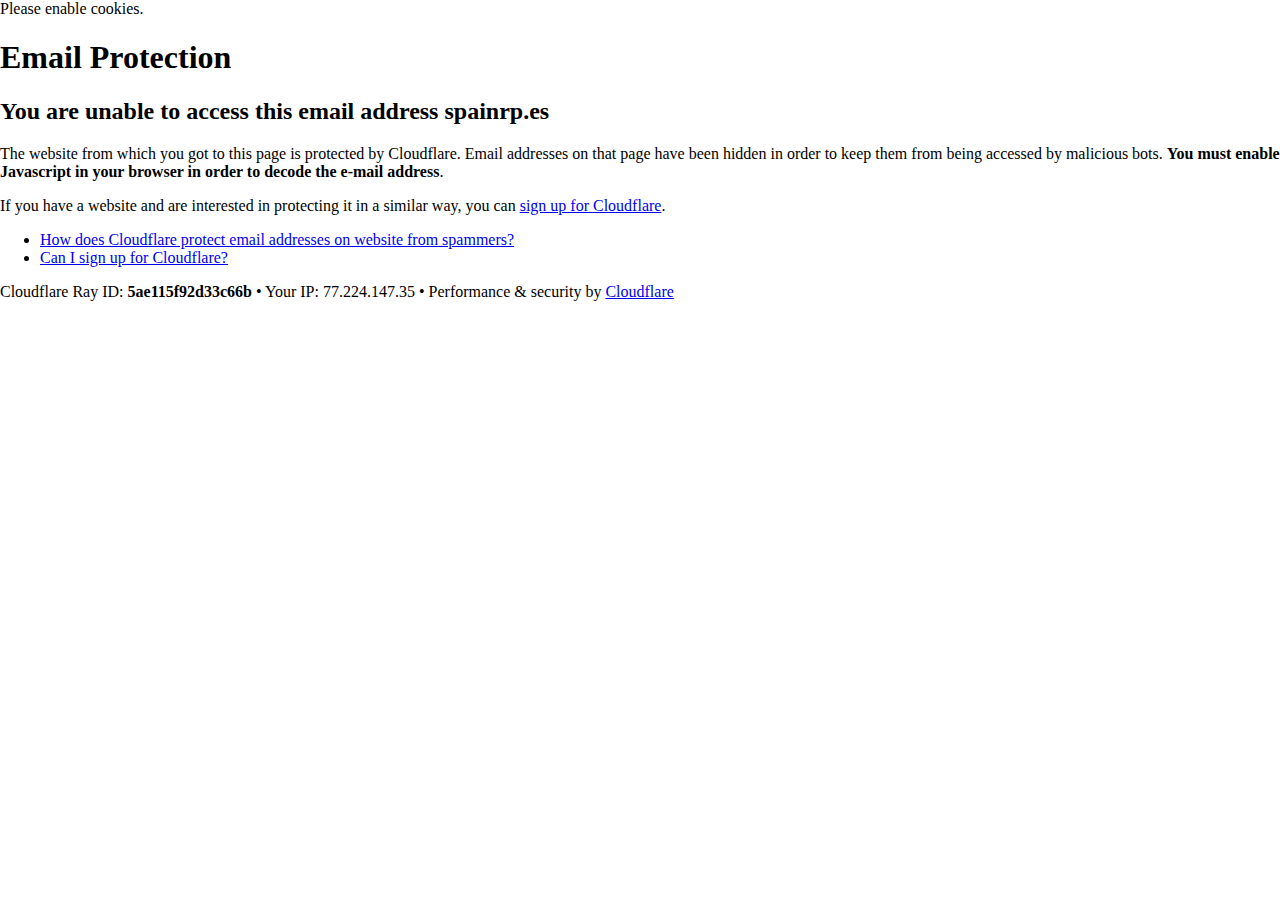
<file: cdn-cgi/l/email-protection.html>
<!DOCTYPE html>
<!--[if lt IE 7]> <html class="no-js ie6 oldie" lang="en-US"> <![endif]-->
<!--[if IE 7]>    <html class="no-js ie7 oldie" lang="en-US"> <![endif]-->
<!--[if IE 8]>    <html class="no-js ie8 oldie" lang="en-US"> <![endif]-->
<!--[if gt IE 8]><!--> <html class="no-js" lang="en-US"> <!--<![endif]-->

<!-- Mirrored from spainrp.es/cdn-cgi/l/email-protection by HTTrack Website Copier/3.x [XR&CO'2014], Sun, 05 Jul 2020 12:28:34 GMT -->
<!-- Added by HTTrack --><meta http-equiv="content-type" content="text/html;charset=UTF-8" /><!-- /Added by HTTrack -->
<head>
<title>Email Protection | Cloudflare</title>
<meta charset="UTF-8" />
<meta http-equiv="Content-Type" content="text/html; charset=UTF-8" />
<meta http-equiv="X-UA-Compatible" content="IE=Edge,chrome=1" />
<meta name="robots" content="noindex, nofollow" />
<meta name="viewport" content="width=device-width,initial-scale=1" />
<link rel="stylesheet" id="cf_styles-css" href="https://spainrp.es/cdn-cgi/styles/cf.errors.css" type="text/css" media="screen,projection" />
<!--[if lt IE 9]><link rel="stylesheet" id='cf_styles-ie-css' href="/cdn-cgi/styles/cf.errors.ie.css" type="text/css" media="screen,projection" /><![endif]-->
<style type="text/css">body{margin:0;padding:0}</style>


<!--[if gte IE 10]><!--><script type="text/javascript" src="https://spainrp.es/cdn-cgi/scripts/zepto.min.js"></script><!--<![endif]-->
<!--[if gte IE 10]><!--><script type="text/javascript" src="https://spainrp.es/cdn-cgi/scripts/cf.common.js"></script><!--<![endif]-->



</head>
<body>
  <div id="cf-wrapper">
    <div class="cf-alert cf-alert-error cf-cookie-error" id="cookie-alert" data-translate="enable_cookies">Please enable cookies.</div>
    <div id="cf-error-details" class="cf-error-details-wrapper">
      <div class="cf-wrapper cf-header cf-error-overview">
        <h1 data-translate="block_headline">Email Protection</h1>
        <h2 class="cf-subheadline"><span data-translate="unable_to_access">You are unable to access this email address</span> spainrp.es</h2>
      </div><!-- /.header -->

      <div class="cf-section cf-wrapper">
        <div class="cf-columns two">
          <div class="cf-column">
            <p>The website from which you got to this page is protected by Cloudflare. Email addresses on that page have been hidden in order to keep them from being accessed by malicious bots. <strong>You must enable Javascript in your browser in order to decode the e-mail address</strong>.</p>
            <p>If you have a website and are interested in protecting it in a similar way, you can <a href="https://www.cloudflare.com/sign-up?utm_source=email_protection">sign up for Cloudflare</a>.</p>
          </div>

          <div class="cf-column">
            <div class="grid_4">
              <div class="rail">
                  <div class="panel">
                      <ul class="nobullets">
                        <li><a class="modal-link-faq" href="https://support.cloudflare.com/hc/en-us/articles/200170016-What-is-Email-Address-Obfuscation-">How does Cloudflare protect email addresses on website from spammers?</a></li>
                        <li><a class="modal-link-faq" href="https://support.cloudflare.com/hc/en-us/categories/200275218-Getting-Started">Can I sign up for Cloudflare?</a></li>
                    </ul>
                </div>
              </div>
            </div>
          </div>
        </div>
      </div><!-- /.section -->

      <div class="cf-error-footer cf-wrapper">
  <p>
    <span class="cf-footer-item">Cloudflare Ray ID: <strong>5ae115f92d33c66b</strong></span>
    <span class="cf-footer-separator">&bull;</span>
    <span class="cf-footer-item"><span>Your IP</span>: 77.224.147.35</span>
    <span class="cf-footer-separator">&bull;</span>
    <span class="cf-footer-item"><span>Performance &amp; security by</span> <a href="https://www.cloudflare.com/5xx-error-landing?utm_source=error_footer" id="brand_link" target="_blank">Cloudflare</a></span>
    
  </p>
</div><!-- /.error-footer -->


    </div><!-- /#cf-error-details -->
  </div><!-- /#cf-wrapper -->

  <script type="text/javascript">
  window._cf_translation = {};
  
  
</script>

</body>

<!-- Mirrored from spainrp.es/cdn-cgi/l/email-protection by HTTrack Website Copier/3.x [XR&CO'2014], Sun, 05 Jul 2020 12:28:34 GMT -->
</html>
</file>
